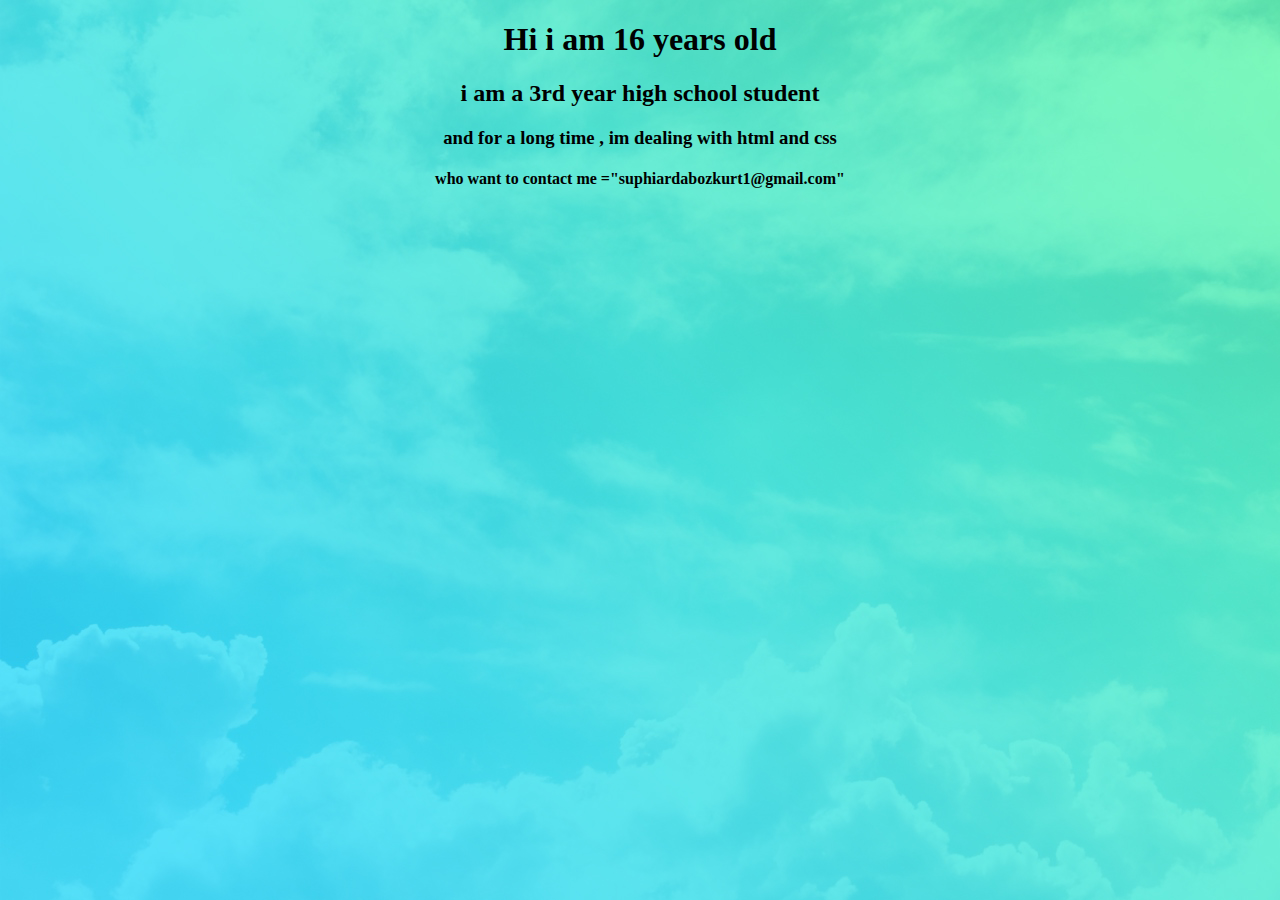
<file: NAVBAR/Aboutme.html>
<!DOCTYPE html>
<html lang="en">
<head>
    <meta charset="UTF-8">
    <meta http-equiv="X-UA-Compatible" content="IE=edge">
    <meta name="viewport" content="width=device-width, initial-scale=1.0">
    <title>Document</title>
    <link rel="stylesheet" href="abot.css">
</head>
<body>
    <div>
        <center>
        <h1>
            Hi i am 16 years old 
        </h1>
    </center>
<center>
        <h2>
            i am a 3rd year high school student
        </h2>
    </center>
<center>
        <h3>
            and for a long time , im dealing with html and css
        </h3>
    </center>
    <center>
        <h4>who want to contact me ="suphiardabozkurt1@gmail.com"</h4>
    </center>
    </div>
</body>
</html>
</file>
<file: NAVBAR/abot.css>
body {
    background-image: url("bg-prlx-big-sky.jpg");
}
</file>
